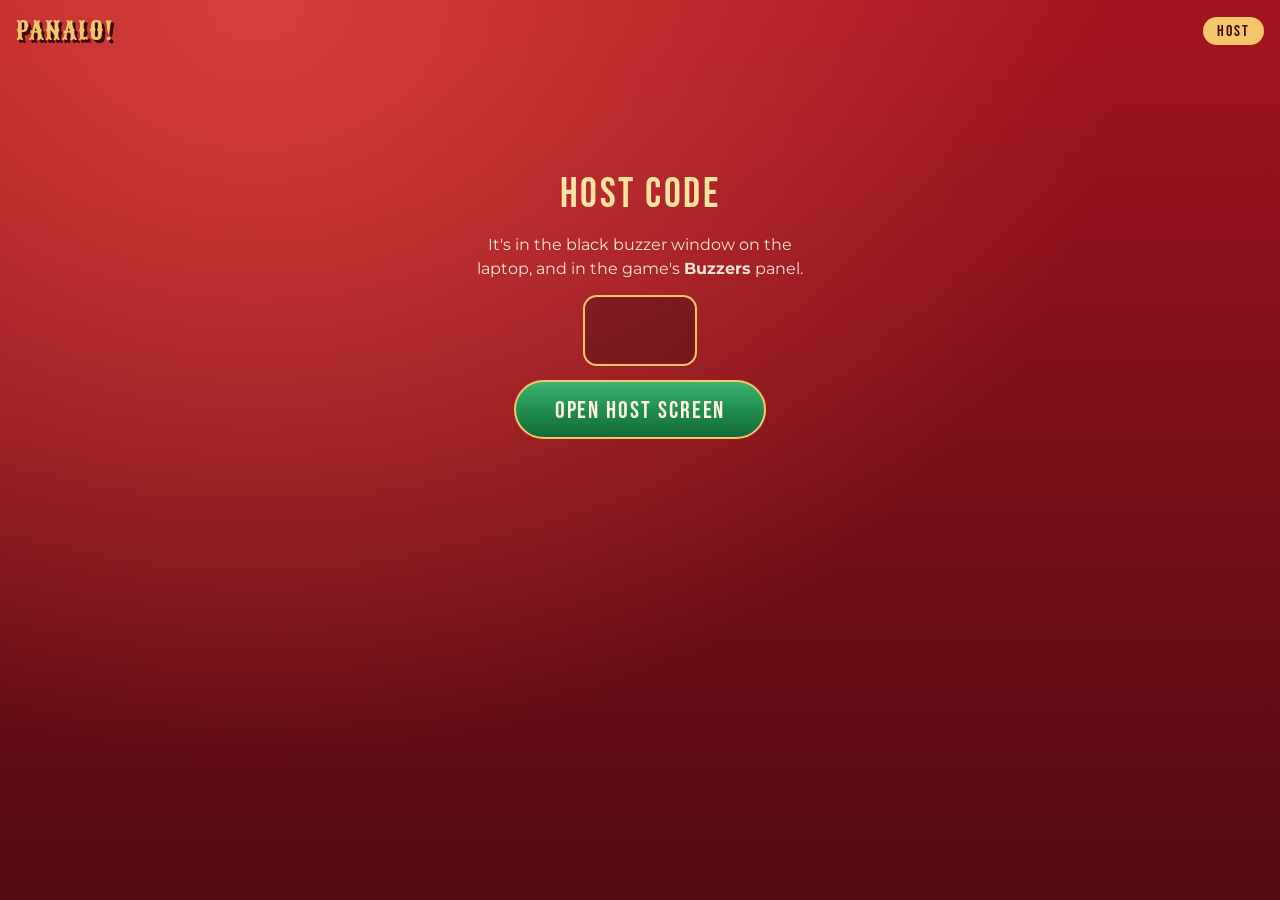
<file: host/index.html>
<!DOCTYPE html>
<html lang="en">
<head>
  <meta charset="UTF-8">
  <meta name="viewport" content="width=device-width, initial-scale=1.0, viewport-fit=cover">
  <meta name="theme-color" content="#a3141f">
  <title>PANALO! Host</title>
  <link rel="icon" href="data:image/svg+xml,%3Csvg xmlns='http://www.w3.org/2000/svg' viewBox='0 0 64 64'%3E%3Crect width='64' height='64' rx='14' fill='%23a3141f'/%3E%3Cpath d='M32 11l6.2 12.6 13.8 2-10 9.8 2.4 13.8L32 42.7l-12.4 6.5 2.4-13.8-10-9.8 13.8-2z' fill='%23f4c76a'/%3E%3C/svg%3E">

  <!-- Fonts (falls back to Impact / system fonts if the phone is offline) -->
  <link rel="preconnect" href="https://fonts.googleapis.com">
  <link rel="preconnect" href="https://fonts.gstatic.com" crossorigin>
  <link href="https://fonts.googleapis.com/css2?family=Bebas+Neue&family=Montserrat:wght@600;700&family=Sancreek&display=swap" rel="stylesheet">

  <link rel="stylesheet" href="/host/host.css">
</head>
<body>
  <!-- =========================================================
       HOST SCREEN — for the host's phone only, at http://<laptop>:8080/host
       Shows the open question and its answer the moment a tile is
       picked. Needs the host code shown in the buzzer window and in
       the game's Buzzers panel. Talks to server/buzzer-server.ps1.
       ========================================================= -->
  <header class="top-bar">
    <span class="top-bar__title">PANALO!</span>
    <span class="top-bar__tag">Host</span>
  </header>

  <p id="connection-banner" class="connection-banner" hidden>Reconnecting to the game&hellip;</p>

  <!-- Step 1: enter the host code -->
  <form id="code-screen" class="code-screen" hidden>
    <h1 class="code-screen__heading">Host code</h1>
    <p class="code-screen__note">It's in the black buzzer window on the laptop, and in the game's <strong>Buzzers</strong> panel.</p>
    <input id="code-input" class="code-screen__input" type="text" inputmode="numeric" pattern="[0-9]*" maxlength="4" autocomplete="off" aria-label="Host code">
    <p id="code-error" class="code-screen__error" hidden>That code didn't work. Try again.</p>
    <button class="code-screen__button" type="submit">Open host screen</button>
  </form>

  <!-- Step 2: the question and answer -->
  <main id="host-screen" class="host-screen" hidden>
    <p id="waiting" class="waiting">Waiting for a question to be picked&hellip;</p>

    <article id="question-card" class="card" hidden>
      <p id="golden" class="card__golden" hidden></p>
      <p class="card__meta">
        <span id="round"></span> &middot; <span id="category"></span>
      </p>
      <p id="value" class="card__value"></p>

      <p class="card__label">Question</p>
      <p id="question" class="card__question"></p>
      <img id="image" class="card__image" alt="Picture shown with this question" hidden>

      <p class="card__label card__label--gold">Answer</p>
      <p id="answer" class="card__answer"></p>

      <!-- Spelling Bee only: to read out if a team asks -->
      <dl id="word-info" class="word-info" hidden>
        <dt>Definition</dt>
        <dd id="word-definition"></dd>
        <dt>Origin</dt>
        <dd id="word-origin"></dd>
        <dt>In a sentence</dt>
        <dd id="word-sentence"></dd>
      </dl>
    </article>

    <!-- Fast Money: all five questions and their survey answers -->
    <section id="fast-money-card" class="card" hidden>
      <p class="card__value">Fast Money</p>
      <ol id="fast-money-list" class="fm-list"></ol>
    </section>

    <p id="buzz" class="buzz" hidden></p>

    <!-- Game controls: jump to a round, choose the Final Wager question (host-control.js in the game) -->
    <section id="controls" class="controls" hidden>
      <h2 class="controls__title">Game controls</h2>
      <p class="controls__now">On screen: <strong id="controls-now"></strong></p>

      <p class="controls__label">Scores</p>
      <div id="controls-scores" class="controls__scores"></div>

      <p class="controls__label">Jump to</p>
      <div id="controls-jump" class="controls__jump"></div>

      <p class="controls__label">Final Wager question</p>
      <p id="fw-choice" class="controls__choice"></p>
      <button id="fw-random" class="controls__small" type="button">Go back to a random pick</button>
      <div id="fw-picker" class="fw-picker"></div>

      <p id="controls-toast" class="controls__toast" role="status" hidden></p>
    </section>
  </main>

  <script src="/host/host.js"></script>
  <script src="/js/phone-fit.js"></script>
</body>
</html>
</file>
<file: host/host.css>
/* =========================================================
   host.css — The host's phone screen (PANALO! green & gold)
   ========================================================= */

:root {
  --color-bg: #a3141f;
  --color-green: #8a1019;
  --color-green-deep: #44070d;
  --color-gold: #f4c76a;
  --color-gold-light: #ffe3a3;
  --color-cream: #fff4dc;
  --color-sage: #f6e7d8;
  --font-title: "Sancreek", Georgia, serif;
  --font-display: "Bebas Neue", Impact, "Arial Narrow", sans-serif;
  --font-body: "Montserrat", "Segoe UI", system-ui, sans-serif;
  color-scheme: dark;
}

*,
*::before,
*::after {
  box-sizing: border-box;
}

[hidden] {
  display: none !important;
}

html,
body {
  margin: 0;
}

body {
  min-height: 100dvh;
  padding: env(safe-area-inset-top, 0px) 16px calc(24px + env(safe-area-inset-bottom, 0px));
  font-family: var(--font-body);
  color: var(--color-cream);
  background:
    radial-gradient(ellipse at 20% 0%, #d6403a 0%, transparent 60%),
    linear-gradient(180deg, var(--color-bg), #520a10);
  background-attachment: fixed;
}

p,
h1 {
  margin: 0;
}

/* ---------- Top bar ---------- */
.top-bar {
  display: flex;
  align-items: center;
  justify-content: space-between;
  padding: 14px 0;
}

.top-bar__title {
  font-family: var(--font-title);
  font-size: 1.5rem;
  letter-spacing: 0.04em;
  color: var(--color-gold);
  text-shadow: 2px 2px 0 var(--color-green-deep), 3px 3px 0 #2a0407;
}

.top-bar__tag {
  padding: 0.35em 0.9em 0.25em;
  font-family: var(--font-display);
  font-size: 1rem;
  letter-spacing: 0.12em;
  color: var(--color-green-deep);
  background: var(--color-gold);
  border-radius: 999px;
}

.connection-banner {
  margin-bottom: 10px;
  padding: 8px 12px;
  font-size: 0.85rem;
  font-weight: 700;
  text-align: center;
  color: var(--color-green-deep);
  background: var(--color-gold);
  border-radius: 10px;
}

/* ---------- Code screen ---------- */
.code-screen {
  display: flex;
  flex-direction: column;
  align-items: center;
  gap: 14px;
  max-width: 360px;
  margin: 12vh auto 0;
  text-align: center;
}

.code-screen__heading {
  font-family: var(--font-display);
  font-size: 2.6rem;
  font-weight: 400;
  letter-spacing: 0.06em;
  color: var(--color-gold-light);
}

.code-screen__note {
  color: var(--color-sage);
  line-height: 1.5;
}

.code-screen__input {
  width: 6ch;
  padding: 0.15em 0.2em 0.05em;
  font-family: var(--font-display);
  font-size: 3rem;
  letter-spacing: 0.25em;
  text-align: center;
  color: var(--color-gold-light);
  background: rgba(0, 0, 0, 0.25);
  border: 2px solid var(--color-gold);
  border-radius: 14px;
  outline: none;
}

.code-screen__error {
  font-weight: 700;
  color: #ffb0b0;
}

.code-screen__button {
  padding: 0.6em 1.6em 0.5em;
  font-family: var(--font-display);
  font-size: 1.5rem;
  letter-spacing: 0.08em;
  color: var(--color-cream);
  cursor: pointer;
  background: linear-gradient(180deg, #3cb371, #1f8a4c 55%, #146b37);
  border: 2px solid var(--color-gold);
  border-radius: 999px;
}

/* ---------- Waiting ---------- */
.waiting {
  margin-top: 25vh;
  font-family: var(--font-display);
  font-size: 1.8rem;
  letter-spacing: 0.06em;
  text-align: center;
  color: var(--color-sage);
}

/* ---------- Question card ---------- */
.card {
  position: relative;
  padding: 22px 18px 24px;
  text-align: center;
  border-radius: 20px;
  background: linear-gradient(160deg, rgba(126, 30, 43, 0.95), rgba(80, 15, 24, 0.95));
  box-shadow: 0 16px 40px rgba(0, 0, 0, 0.35);
}

/* Thin gold inner frame, like the PANALO! card */
.card::before {
  content: "";
  position: absolute;
  inset: 8px;
  border-radius: 14px;
  border: 1px solid rgba(244, 199, 106, 0.7);
  pointer-events: none;
}

.card__golden {
  display: inline-block;
  margin-bottom: 10px;
  padding: 0.3em 1em 0.2em;
  font-family: var(--font-display);
  font-size: 1rem;
  letter-spacing: 0.12em;
  color: var(--color-green-deep);
  background: var(--color-gold);
  border-radius: 999px;
}

.card.is-golden {
  box-shadow: 0 0 0 2px var(--color-gold), 0 0 40px rgba(244, 199, 106, 0.5);
}

.card__meta {
  font-family: var(--font-display);
  font-size: 1.25rem;
  letter-spacing: 0.1em;
  text-transform: uppercase;
  color: var(--color-sage);
}

.card__value {
  font-family: var(--font-display);
  font-size: 2.6rem;
  line-height: 1.1;
  color: var(--color-gold);
}

.card__label {
  margin: 18px 0 6px;
  font-size: 0.75rem;
  font-weight: 700;
  letter-spacing: 0.3em;
  text-transform: uppercase;
  color: var(--color-sage);
}

.card__label--gold {
  padding-top: 16px;
  color: var(--color-gold);
  border-top: 1px solid rgba(244, 199, 106, 0.45);
}

.card__question {
  font-size: 1.3rem;
  font-weight: 700;
  line-height: 1.4;
}

.card__image {
  display: block;
  max-width: 80%;
  max-height: 30vh;
  margin: 14px auto 0;
  border: 2px solid rgba(255, 244, 220, 0.6);
  border-radius: 6px;
}

.card__answer {
  font-family: var(--font-display);
  font-size: 2.8rem;
  line-height: 1.05;
  letter-spacing: 0.03em;
  color: var(--color-gold-light);
  overflow-wrap: anywhere;
}

/* ---------- Spelling Bee: definition, origin, sentence ---------- */
.word-info {
  margin: 16px 0 0;
  padding-top: 4px;
  text-align: left;
}

.word-info[hidden] {
  display: none;
}

.word-info dt {
  margin: 12px 0 4px;
  font-size: 0.75rem;
  font-weight: 700;
  letter-spacing: 0.3em;
  text-transform: uppercase;
  color: var(--color-sage);
}

.word-info dd {
  margin: 0;
  font-size: 1.05rem;
  line-height: 1.45;
}

/* ---------- Fast Money list ---------- */
.fm-list {
  margin: 10px 0 0;
  padding: 0;
  list-style: none;
  counter-reset: fm;
  text-align: left;
}

.fm-list__item {
  counter-increment: fm;
  padding: 14px 4px;
  border-top: 1px solid rgba(244, 199, 106, 0.35);
}

.fm-list__question {
  margin-bottom: 8px;
  font-size: 1.1rem;
  font-weight: 700;
  line-height: 1.35;
}

.fm-list__question::before {
  content: counter(fm) ". ";
  color: var(--color-gold);
}

.fm-list__answers {
  display: flex;
  flex-direction: column;
  gap: 4px;
  margin: 0;
  padding: 0;
  list-style: none;
}

.fm-list__answers li {
  display: flex;
  justify-content: space-between;
  gap: 12px;
  padding: 0.3em 0.9em 0.2em;
  font-family: var(--font-display);
  font-size: 1.25rem;
  letter-spacing: 0.04em;
  color: var(--color-green-deep);
  border-radius: 999px;
  background: linear-gradient(90deg, #fff4dc, #f4c76a);
}

/* ---------- Who buzzed in ---------- */
.buzz {
  margin-top: 16px;
  padding: 12px 16px 10px;
  font-family: var(--font-display);
  font-size: 1.6rem;
  letter-spacing: 0.06em;
  text-align: center;
  border-radius: 999px;
  background: rgba(50, 6, 10, 0.9);
  border: 2px solid var(--team-color, var(--color-gold));
  box-shadow: 0 0 24px var(--team-color, var(--color-gold));
}

/* =========================================================
   GAME CONTROLS — jump to a round, choose the Final Wager question
   ========================================================= */
.controls {
  margin-top: 22px;
  padding: 16px;
  border-radius: 18px;
  background: rgba(40, 4, 8, 0.45);
  border: 1px solid rgba(244, 199, 106, 0.4);
}

.controls__title {
  margin: 0 0 6px;
  font-family: var(--font-display);
  font-size: 1.7rem;
  font-weight: 400;
  letter-spacing: 0.06em;
  color: var(--color-gold-light);
}

.controls__now {
  font-size: 0.9rem;
  color: var(--color-sage);
}

.controls__now strong {
  color: var(--color-cream);
}

.controls__label {
  margin: 16px 0 8px;
  font-size: 0.72rem;
  font-weight: 700;
  letter-spacing: 0.2em;
  text-transform: uppercase;
  color: var(--color-gold);
}

.controls__jump {
  display: grid;
  grid-template-columns: 1fr 1fr;
  gap: 8px;
}

.controls__jump-button,
.controls__small {
  padding: 0.6em 0.8em 0.5em;
  font-family: var(--font-display);
  font-size: 1.25rem;
  letter-spacing: 0.06em;
  color: var(--color-cream);
  cursor: pointer;
  background: linear-gradient(180deg, #3cb371, #1f8a4c 55%, #146b37);
  border: 1px solid rgba(244, 199, 106, 0.6);
  border-radius: 12px;
}

.controls__jump-button.is-current {
  color: var(--color-green-deep);
  background: linear-gradient(180deg, var(--color-gold-light), var(--color-gold));
}

.controls__choice {
  font-size: 0.95rem;
  line-height: 1.45;
}

.controls__small {
  margin-top: 8px;
  font-size: 1rem;
  background: rgba(0, 0, 0, 0.25);
}

/* Categories fold open to show their questions */
.fw-picker {
  display: flex;
  flex-direction: column;
  gap: 8px;
  margin-top: 12px;
}

.fw-picker.is-locked {
  opacity: 0.55;
}

.fw-picker__category {
  border-radius: 12px;
  background: rgba(0, 0, 0, 0.2);
  border: 1px solid rgba(246, 231, 216, 0.25);
}

.fw-picker__category summary {
  padding: 12px 14px;
  font-family: var(--font-display);
  font-size: 1.3rem;
  letter-spacing: 0.05em;
  cursor: pointer;
}

.fw-picker__question {
  display: flex;
  flex-direction: column;
  gap: 3px;
  width: calc(100% - 16px);
  margin: 0 8px 8px;
  padding: 10px 12px;
  font: inherit;
  font-size: 0.9rem;
  text-align: left;
  color: var(--color-cream);
  cursor: pointer;
  background: rgba(255, 255, 255, 0.06);
  border: 1px solid transparent;
  border-radius: 10px;
}

.fw-picker__question small {
  font-size: 0.78rem;
  color: var(--color-sage);
}

.fw-picker__question.is-active {
  border-color: var(--color-gold);
  background: rgba(244, 199, 106, 0.18);
}

.fw-picker__question.is-active::before {
  content: "✓ Chosen";
  font-size: 0.7rem;
  font-weight: 700;
  letter-spacing: 0.12em;
  text-transform: uppercase;
  color: var(--color-gold);
}

.fw-picker__question:disabled {
  cursor: default;
}

/* "✓ Sent" message, floating at the bottom */
.controls__toast {
  position: fixed;
  left: 50%;
  bottom: calc(18px + env(safe-area-inset-bottom, 0px));
  transform: translateX(-50%);
  max-width: calc(100% - 32px);
  padding: 10px 18px;
  font-weight: 700;
  color: var(--color-green-deep);
  background: var(--color-gold);
  border-radius: 999px;
  box-shadow: 0 8px 24px rgba(0, 0, 0, 0.4);
}

/* ---------- Scores (− / + / tap to set) ---------- */
.controls__scores {
  display: flex;
  flex-direction: column;
  gap: 8px;
}

.score-row {
  display: grid;
  grid-template-columns: 1fr auto auto auto auto;
  align-items: center;
  gap: 6px;
  padding: 6px 8px 6px 12px;
  border-radius: 12px;
  background: rgba(0, 0, 0, 0.2);
  border-left: 5px solid var(--team-color, var(--color-gold));
}

.score-row__name {
  overflow: hidden;
  font-weight: 700;
  white-space: nowrap;
  text-overflow: ellipsis;
}

.score-row__streak {
  font-family: var(--font-display);
  font-size: 1.1rem;
}

.score-row__score {
  min-width: 4.6em;
  padding: 0.25em 0.4em 0.15em;
  font-family: var(--font-display);
  font-size: 1.4rem;
  letter-spacing: 0.04em;
  color: var(--color-gold-light);
  cursor: pointer;
  background: none;
  border: 1px dashed rgba(244, 199, 106, 0.5);
  border-radius: 8px;
}

.score-row__step {
  min-width: 3.4em;
  padding: 0.4em 0.3em 0.3em;
  font-family: var(--font-display);
  font-size: 1.1rem;
  color: var(--color-cream);
  cursor: pointer;
  background: linear-gradient(180deg, #3cb371, #1f8a4c 55%, #146b37);
  border: 1px solid rgba(244, 199, 106, 0.6);
  border-radius: 10px;
}
</file>
